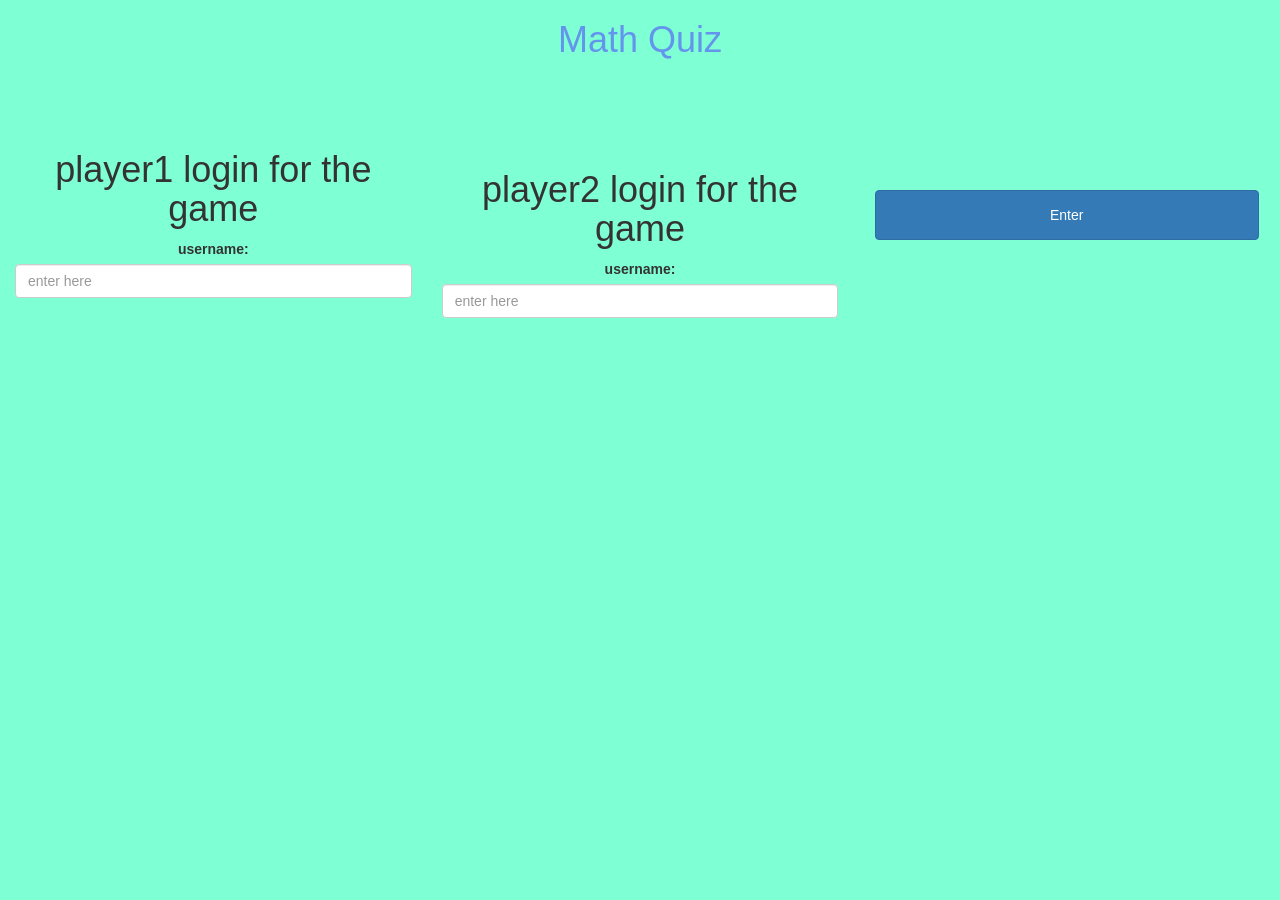
<file: index.html>
<!DOCTYPE html>
<html>

<head>
    <title>Math Quiz</title>

    <meta name="viewport" content="width=device-width, initial-scale=1">
    <link rel="stylesheet" href="https://maxcdn.bootstrapcdn.com/bootstrap/3.4.0/css/bootstrap.min.css">
    <script src="https://ajax.googleapis.com/ajax/libs/jquery/3.4.1/jquery.min.js"></script>
    <script src="https://maxcdn.bootstrapcdn.com/bootstrap/3.4.0/js/bootstrap.min.js"></script>

    <link rel="stylesheet" type="text/css" href="style.css">

    <script src="main.js"></script>
</head>

<body>
    <center>
        <header>
            <h1 id="MathQuiz">Math Quiz</h1>
        </header>
        <br>
        <br>
        <br>
        <div class="col-lg-4 col-sm-8 col-xs-11 login_div1">
            <h1>player1 login for the game</h1>
            <label>username:</label>
            <input type="text" placeholder="enter here" id="I1" width="30%" class="form-control">
            <br>
        </div>
        <br>
        <div class="col-lg-4 col-sm-8 col-xs-11 login_div2">
            <h1>player2 login for the game</h1>
            <label>username:</label>
            <input type="text" placeholder="enter here" id="I2" width="30%" class="form-control">
            <br>
        </div>
        <br>
        <br>
        <button style="width: 30%; height: 50px;" class="btn btn-primary" onclick="Redirectfunction()">Enter</button>
    </center>
</body>

</html>
</file>
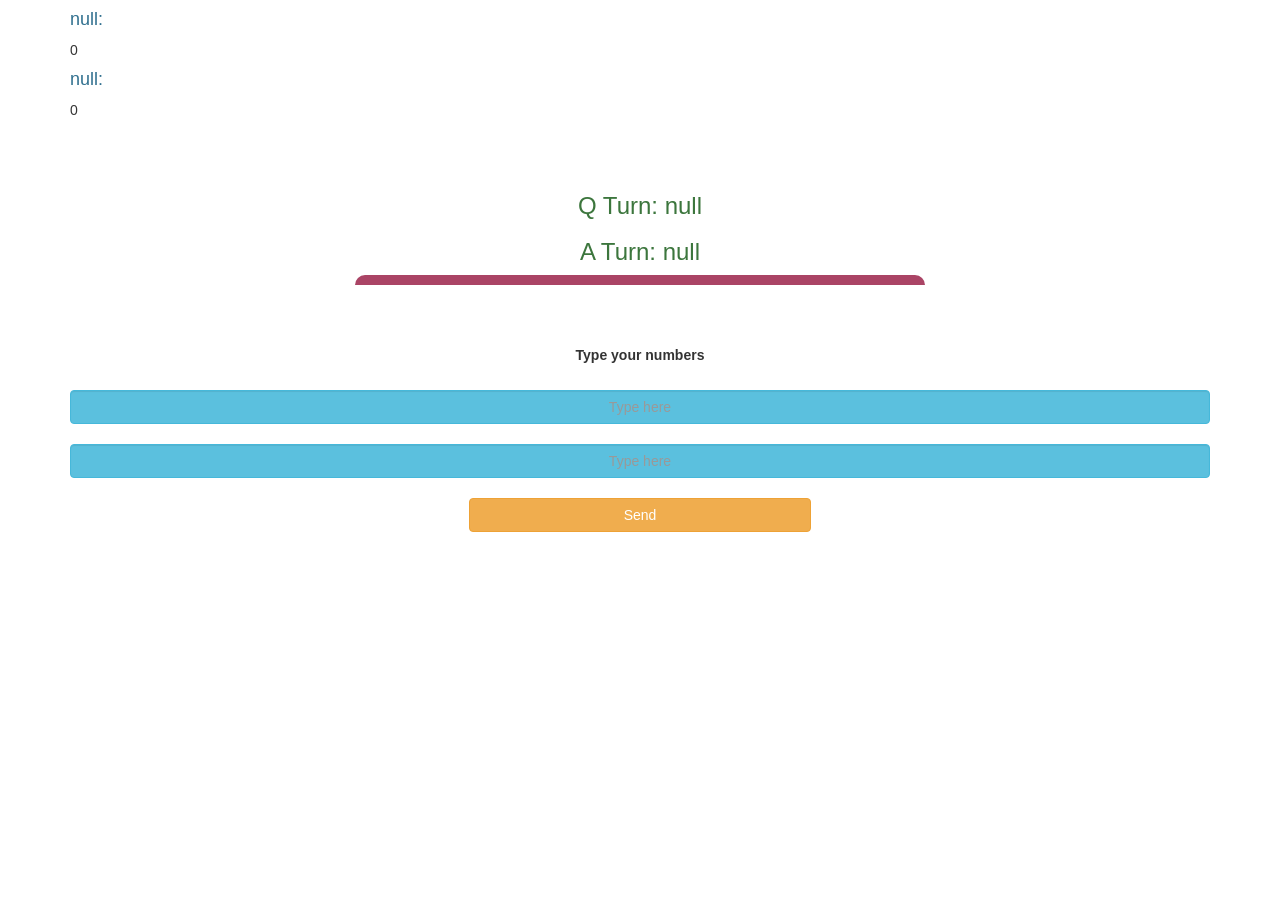
<file: Math.html>
<!DOCTYPE html>
<html>

<head>
    <title>Math Quiz</title>

    <meta name="viewport" content="width=device-width, initial-scale=1">
    <link rel="stylesheet" href="https://maxcdn.bootstrapcdn.com/bootstrap/3.4.0/css/bootstrap.min.css">
    <script src="https://ajax.googleapis.com/ajax/libs/jquery/3.4.1/jquery.min.js"></script>
    <script src="https://maxcdn.bootstrapcdn.com/bootstrap/3.4.0/js/bootstrap.min.js"></script>

    <link rel="stylesheet" type="text/css" href="game.css">
</head>

<body>

    <div class="container">
        <h4 style="text-align: left;" id="Player1name" class="text-info"></h4><span id="player1_score"></span>
        <h4 style="text-align: left;" id="Player2name" class="text-info"></h4><span id="player2_score"></span>
        <center>
            <h2 style="color: white;">Type your numbers</h2>
            <h3 id="player_question" class="text-success">Q Turn:</h3>
            <h3 id="player_answer" class="text-success">A Turn:</h3>
            <div id="output" class="col-lg-6 col-sm-8 col-xs-11">
            </div>
            <br>
            <br>
            <label>Type your numbers <b style="color: red"></b></label>
            <br>
            <br>
            <input type="text" placeholder="Type here" id="num1" class="btn btn-info form-control">
            <br>
            <br>
            <input type="text" placeholder="Type here" id="num2" class="btn btn-info form-control">
            <br>
            <br>
            <button onclick="adduser()" style="width: 30%;" class="btn btn-warning">Send</button>
            <br>

        </center>
    </div>

    <script src="game.js"></script>
</body>

</html>
</file>
<file: style.css>
#MathQuiz {
    color: cornflowerblue;
}

body {
    background-color: aquamarine;
}
</file>
<file: game.css>
#h1 {
    color: cornflowerblue;
}

#output {
    background: white;
    border-radius: 10px;
    border-top: 10px solid #AA4465;
    padding: 10px;
    float: none;
    text-align: left;
}
</file>
